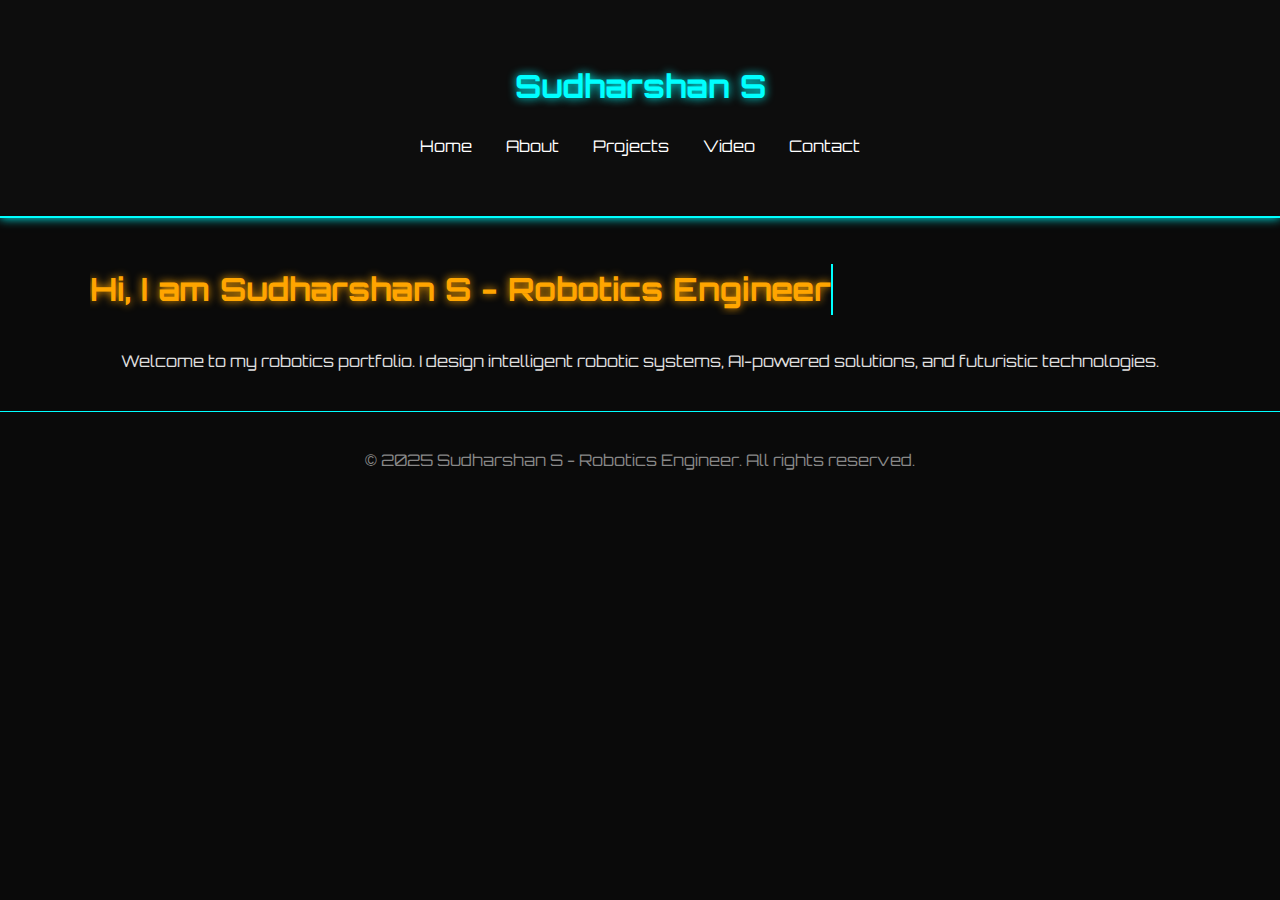
<file: index.html>
<!DOCTYPE html>
<html lang="en">
<head>
  <meta charset="UTF-8">
  <meta name="viewport" content="width=device-width, initial-scale=1.0">
  <title>Sudharshan S - Robotic Portfolio</title>
  <link rel="stylesheet" href="style.css">
  <script defer src="script.js"></script>
</head>
<body>
  <div id="header"></div>
  <main class="fade-page">
    <section class="container">
      <h2 class="typing" data-text="Hi, I am Sudharshan S - Robotics Engineer"></h2>
      <p style="text-align:center;">
        Welcome to my robotics portfolio. I design intelligent robotic systems, AI-powered solutions, and futuristic technologies.
      </p>
    </section>
  </main>
  <div id="footer"></div>
</body>
</html>
</file>
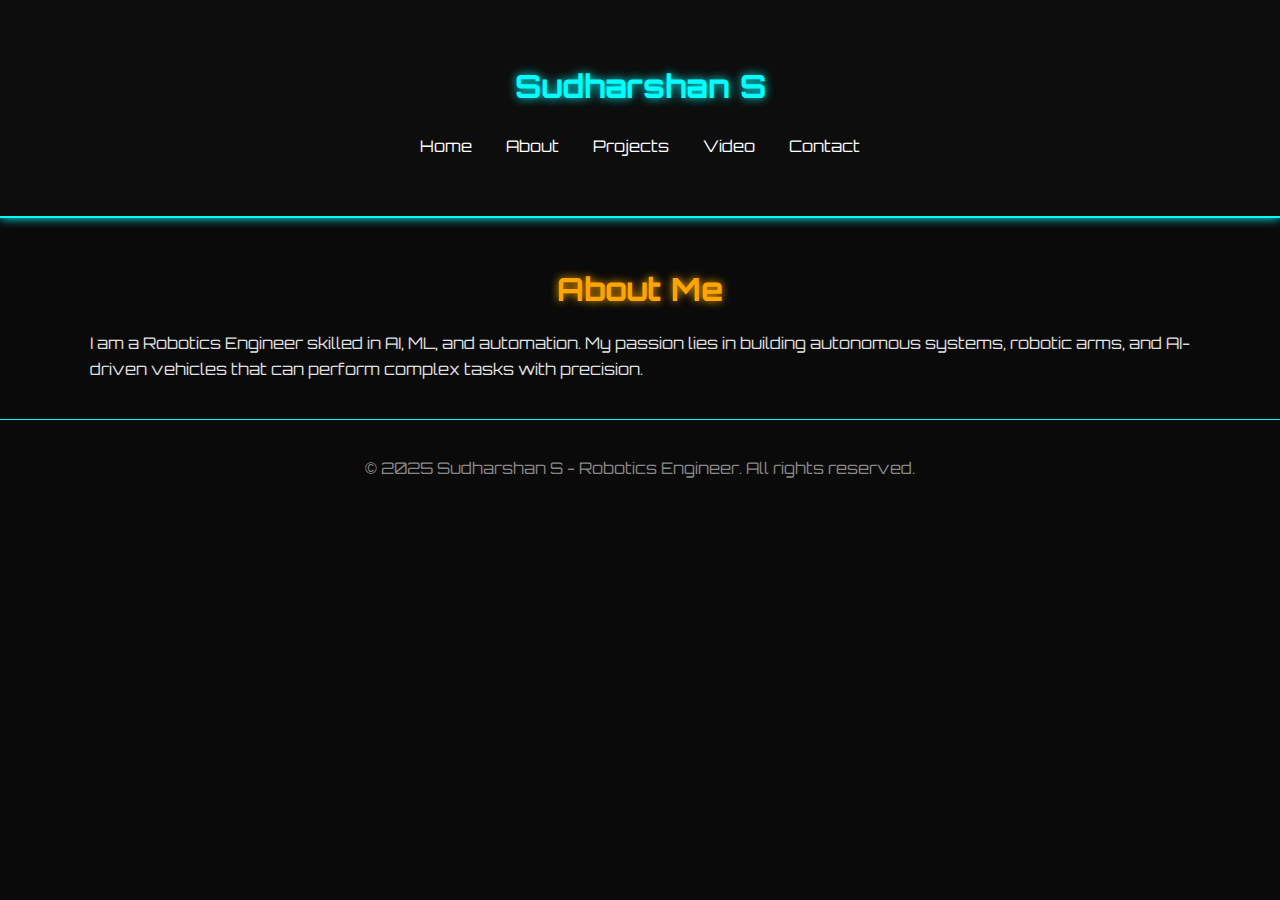
<file: about.html>
<!DOCTYPE html>
<html lang="en">
<head>
  <meta charset="UTF-8">
  <meta name="viewport" content="width=device-width, initial-scale=1.0">
  <title>About Me - Robotics Engineer</title>
  <link rel="stylesheet" href="style.css">
  <script defer src="script.js"></script>
</head>
<body>
  <div id="header"></div>
  <main class="fade-page">
    <section class="container">
      <h2>About Me</h2>
      <p>
        I am a Robotics Engineer skilled in AI, ML, and automation. My passion lies in building autonomous systems,
        robotic arms, and AI-driven vehicles that can perform complex tasks with precision.
      </p>
    </section>
  </main>
  <div id="footer"></div>
</body>
</html>
</file>
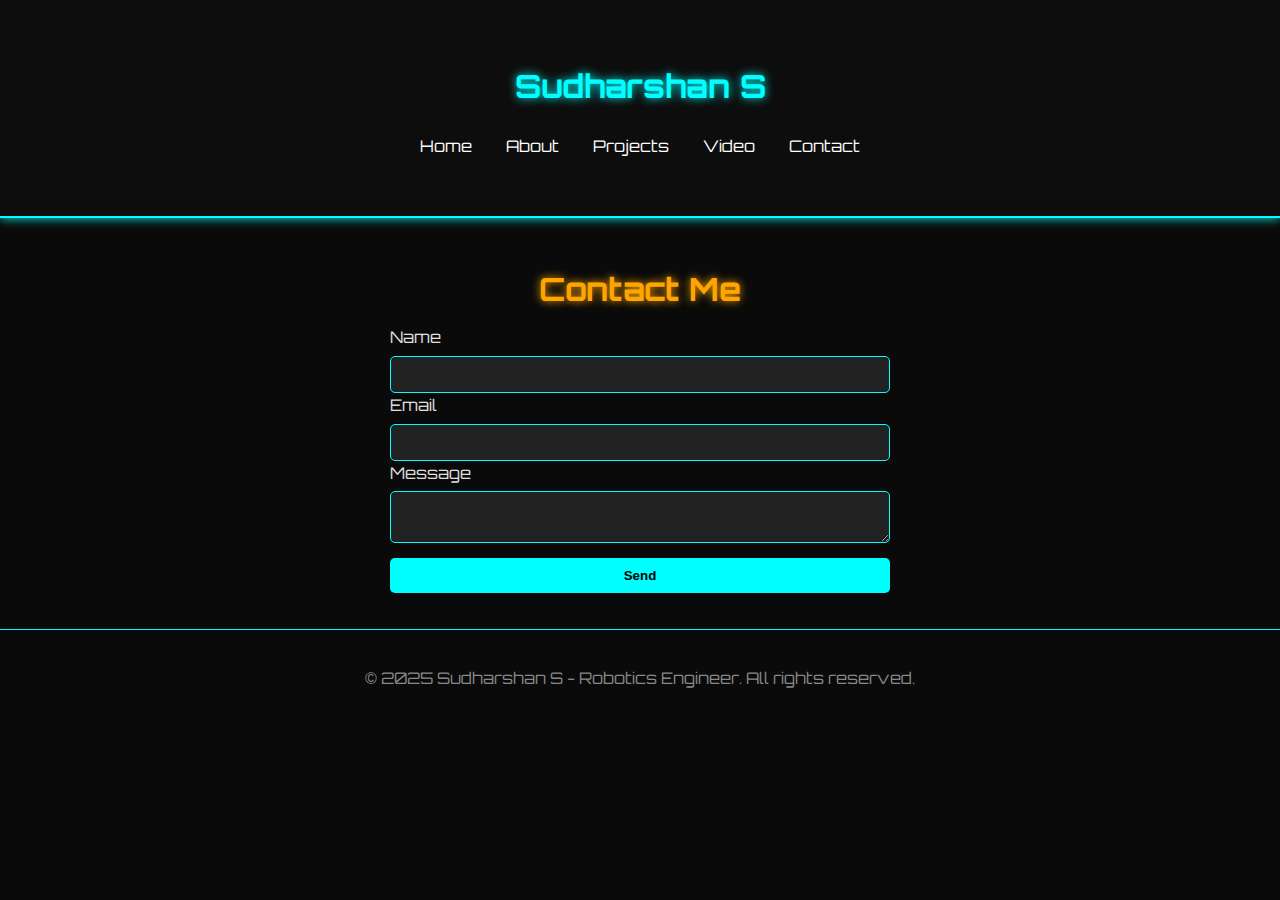
<file: contact.html>
<!DOCTYPE html>
<html lang="en">
<head>
  <meta charset="UTF-8">
  <meta name="viewport" content="width=device-width, initial-scale=1.0">
  <title>Contact - Robotics Engineer</title>
  <link rel="stylesheet" href="style.css">
  <script defer src="script.js"></script>
</head>
<body>
  <div id="header"></div>
  <main class="fade-page">
    <section class="container">
      <h2>Contact Me</h2>
      <form id="contact-form">
        <label for="name">Name</label>
        <input type="text" id="name" name="name" required />
        <label for="email">Email</label>
        <input type="email" id="email" name="email" required />
        <label for="message">Message</label>
        <textarea id="message" name="message" required></textarea>
        <button type="submit">Send</button>
      </form>
      <p id="form-status"></p>
    </section>
  </main>
  <div id="footer"></div>
</body>
</html>
</file>
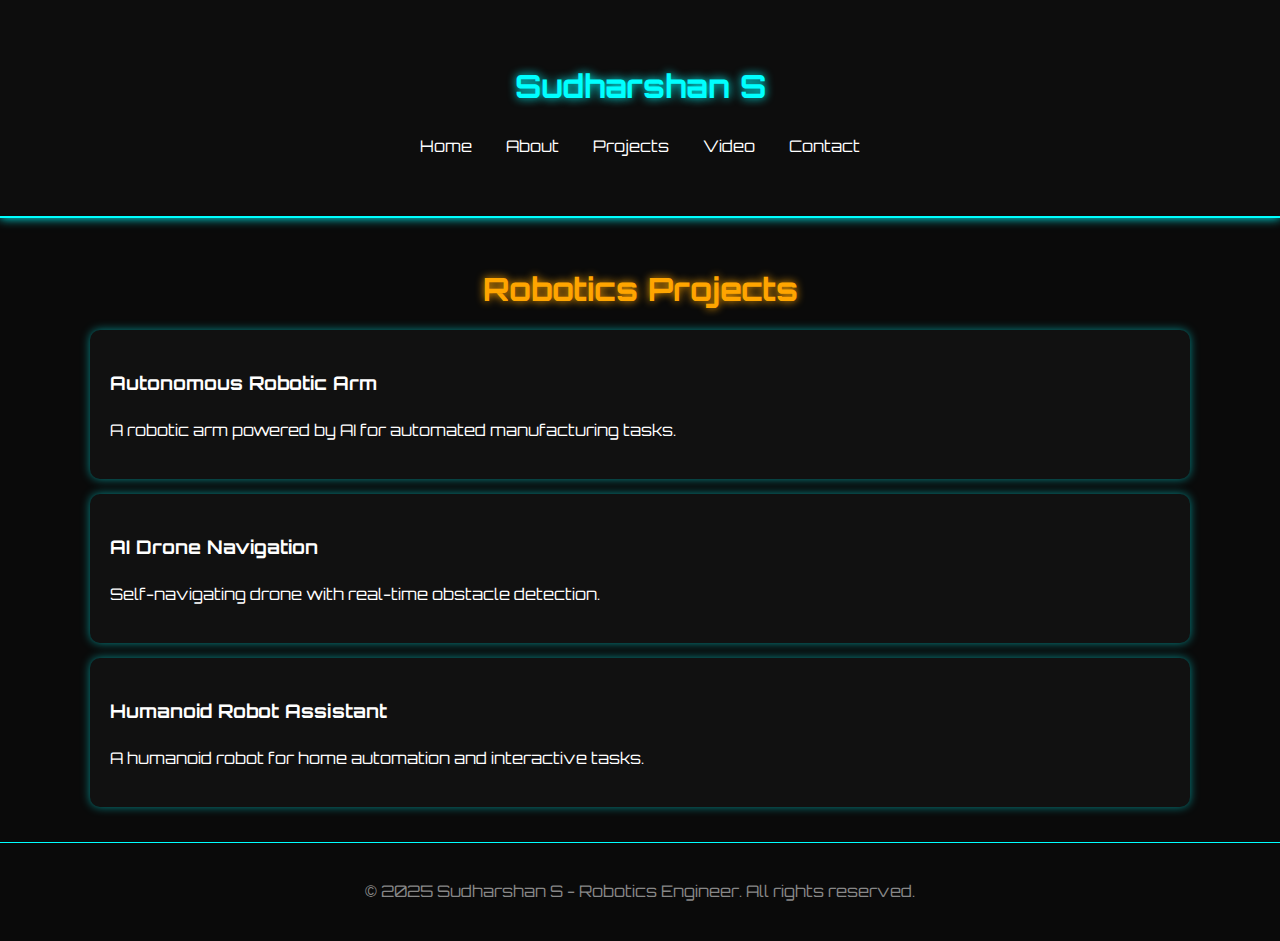
<file: projects.html>
<!DOCTYPE html>
<html lang="en">
<head>
  <meta charset="UTF-8">
  <meta name="viewport" content="width=device-width, initial-scale=1.0">
  <title>Projects - Robotics Engineer</title>
  <link rel="stylesheet" href="style.css">
  <script defer src="script.js"></script>
  <script defer src="projects.js"></script>
</head>
<body>
  <div id="header"></div>
  <main class="fade-page">
    <section id="projects-container" class="container">
      <h2>Robotics Projects</h2>
      <div id="project-list"></div>
    </section>
  </main>
  <div id="footer"></div>
</body>
</html>
</file>
<file: style.css>
@import url('https://fonts.googleapis.com/css2?family=Orbitron:wght@500&display=swap');

body {
  margin: 0;
  padding: 0;
  background-color: #0a0a0a;
  color: #e0e0e0;
  font-family: 'Orbitron', sans-serif;
  line-height: 1.6;
  opacity: 0;
  transition: opacity 0.5s ease-in-out;
}

body.page-loaded {
  opacity: 1;
}

.container {
  width: 90%;
  max-width: 1100px;
  margin: 0 auto;
  padding: 20px;
}

header {
  background: #0d0d0d;
  color: #0ff;
  padding: 20px 0;
  text-align: center;
  border-bottom: 2px solid #0ff;
  box-shadow: 0 0 10px #0ff;
}

header h1 a {
  color: #0ff;
  text-decoration: none;
  text-shadow: 0 0 10px #0ff;
}

nav ul {
  list-style: none;
  padding: 0;
}

nav ul li {
  display: inline;
  margin: 0 15px;
}

nav ul li a {
  color: #fff;
  text-decoration: none;
  position: relative;
  transition: 0.3s;
}

nav ul li a:hover {
  color: #0ff;
  text-shadow: 0 0 5px #0ff;
}

section h2 {
  font-size: 2rem;
  margin-bottom: 10px;
  text-align: center;
  color: #ffa500;
  text-shadow: 0 0 8px #ffa500;
}

.project-card {
  background: #111;
  color: #fff;
  padding: 20px;
  margin: 15px 0;
  border-radius: 10px;
  box-shadow: 0 0 10px rgba(0, 255, 255, 0.5);
  transition: transform 0.3s, box-shadow 0.3s;
}

.project-card:hover {
  transform: scale(1.05);
  box-shadow: 0 0 20px #0ff;
}

#video-section {
  text-align: center;
}

#video-section video {
  width: 80%;
  max-width: 700px;
  border-radius: 8px;
  box-shadow: 0 0 20px #0ff;
}

/* Contact Form */
form {
  display: flex;
  flex-direction: column;
  max-width: 500px;
  margin: 0 auto;
}

form input, form textarea {
  padding: 10px;
  margin-top: 5px;
  background: #222;
  color: #fff;
  border: 1px solid #0ff;
  border-radius: 5px;
}

form button {
  margin-top: 15px;
  padding: 10px;
  background: #0ff;
  color: #000;
  font-weight: bold;
  border: none;
  border-radius: 5px;
  cursor: pointer;
  transition: background 0.3s, box-shadow 0.3s;
}

form button:hover {
  background: #ffa500;
  box-shadow: 0 0 10px #ffa500;
}

#form-status {
  text-align: center;
  color: #0ff;
  margin-top: 10px;
}

/* Typing Animation */
.typing {
  display: inline-block;
  border-right: 2px solid #0ff;
  white-space: nowrap;
  overflow: hidden;
  animation: typing 3s steps(20, end), blink 0.5s step-end infinite alternate;
}

@keyframes typing {
  from { width: 0; }
  to { width: 100%; }
}

@keyframes blink {
  from, to { border-color: transparent; }
  50% { border-color: #0ff; }
}
</file>
